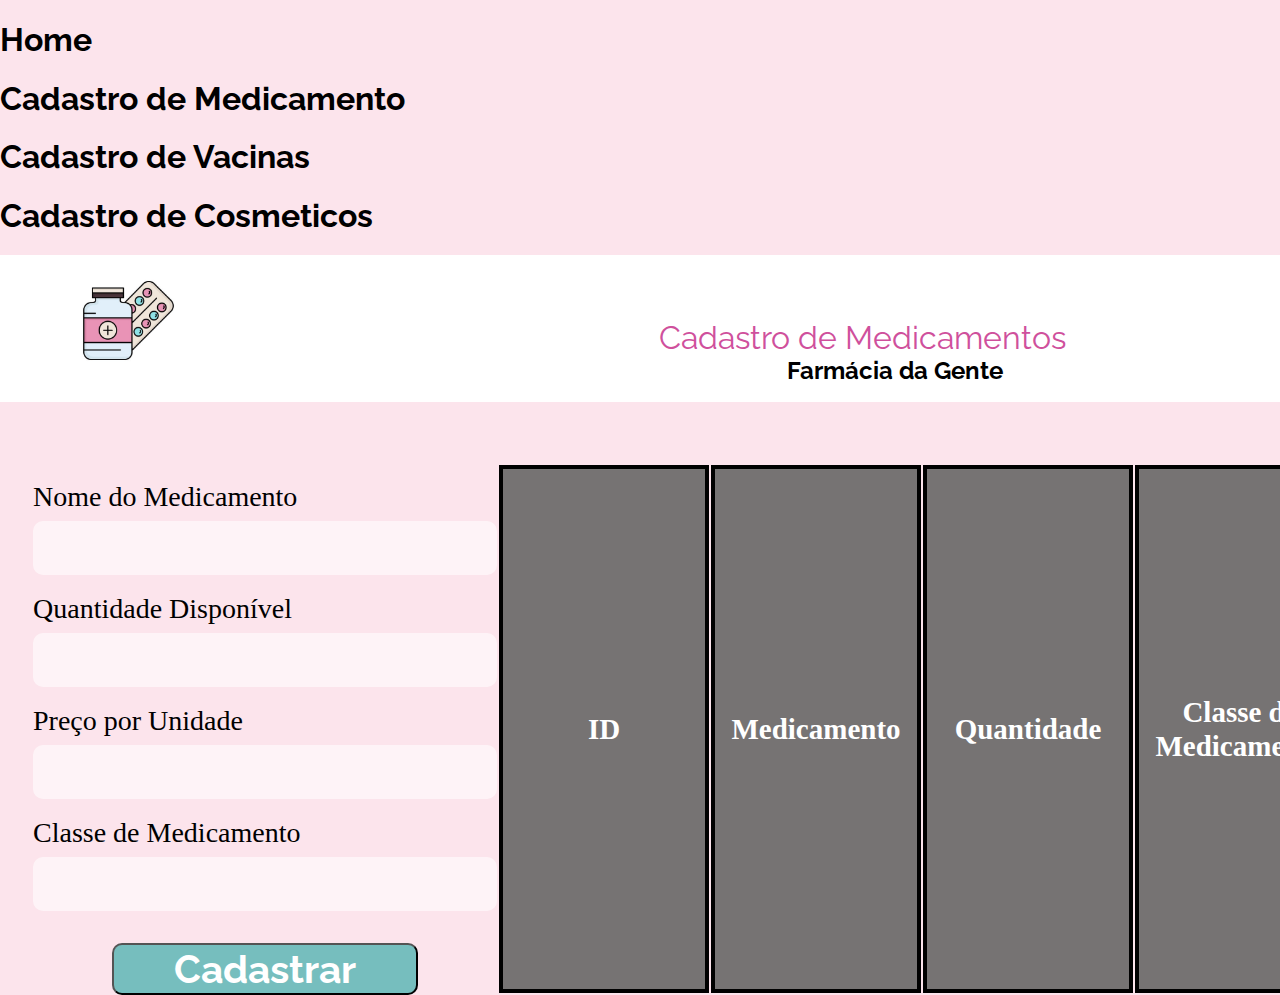
<file: index.html>
<!DOCTYPE html>
<html lang="pt-br">
<head>
    <meta charset="UTF-8">
    <meta http-equiv="X-UA-Compatible" content="IE=edge">
    <meta name="viewport" content="width=device-width, initial-scale=1.0">
    <link rel="stylesheet" href="style.css">
    <link href="https://fonts.googleapis.com/css2?family=Alegreya&family=Raleway&display=swap" rel="stylesheet">
    <title>Cadastro de Remedios</title>
</head>

<body>
    <section id="top_section"> 
        <h1>Home</h1>
        <h1>Cadastro de Medicamento</h1>
        <h1>Cadastro de Vacinas</h1>
        <h1>Cadastro de Cosmeticos</h1>
    </section>


    <header>
        <img class="logo" src="logo.png" alt="Logo CCXP">
            <div>
                <h1 class="title"> Cadastro de Medicamentos </h1>
                <h2 class="subtitle">Farmácia da Gente </h2>
            </div>

    </header>



    <section id="sec-form">
        <div id="form">
            <form onsubmit="addMed()">
                <label for="medName">Nome do Medicamento</label>
                <input autocomplete="off" type="text" required id="fname" name="medName">

                <label for="medQtd">Quantidade Disponível</label>
                <input autocomplete="off" type="text" required id="fqtd" name="medQtd">

                <label for="medPreco">Preço por Unidade </label>
                <input autocomplete="off" type="text" required id="fpreco" name="mePreco">

                <label for="metClass">Classe de Medicamento</label>
                <input style="margin-bottom: 2rem;" autocomplete="off" type="text" required id="fclass" name="metClass">
                
                <button class="submit-button" type="submit"> Cadastrar </button>
            </form>
        </div>

        <table id="dataTable">
            <tr>
                <th>ID</th>
                <th>Medicamento</th>
                <th>Quantidade</th>
                <th>Classe de Medicamento</th>
                <th>Remover</th>

            </tr>
             <!-- <tr>
                <td>Alfreds Futterkiste</td>
                <td>Maria Anders</td>
                <td>Germany</td>
                <td>Maria Anders</td>
                <td>Germany</td>
            </tr> -->
        </table>
    </section>


<script src="main.js"> </script>
    
</body>
</html>
</file>
<file: style.css>
html {
    background: #fce4ec;
}

body {

    font-family: 'Raleway';
    margin: 0px;
}

header {
    min-width: 100vh;
    background-color: white;
    display: grid;
    grid-auto-flow: column;
}

#top-section{
    min-width: 100vh;
    background-color: #76BEBE;
    color: white;
    display: flex;
    justify-content: space-around
}

.logo {
    padding-left: 3rem;
    padding-top: 1rem;
    padding-bottom: 2rem;
    width: 161px;

}

form {
    margin-left: 3rem;
    display: grid;
    grid-auto-flow: row;
    max-width: 467px;

}

input {
    box-sizing: border-box;
    border: none;
    max-width: 467px;
    height: 54px;
    background: rgba(255, 255, 255, 0.57);
    border-radius: 10px;
    padding: 0px;

}

label {
    padding-bottom: 7px;
    padding-top: 17px;
    font-size: 28px;
    line-height: 34px;
    font-family: 'Alegreya Sans SC';
}

.submit-button {
    background: #76BEBE;
    border-radius: 10px;
    width: 306px;
    height: 52px;
    color: white;
    font-family: 'Raleway';
    font-style: normal;
    font-weight: 700;
    font-size: 39px;
    line-height: 46px;
    text-align: center;
    margin: 0 auto;

}

th {
    background: #767373;
    color: white;
    border: 4px solid black;
    min-width: 200px;
    font-family: 'Alegreya Sans SC';
    font-style: normal;
    font-weight: 400px;
    font-size: 29px;
    line-height: 34px;
}

td {
    background: rgba(255, 255, 255, 0.57);
    border: 1px solid #767373;
    text-align: center;
    font-family: 'Alegreya Sans SC';

}


#info {
    width: 467px;
    height: 409px;
    background: rgba(255, 255, 255, 0.8);
    border-radius: 10px;
    text-align: center;
    display: flex;
    flex-direction: column;
    justify-content: center;
}

.title {
    padding-top: 4rem;
    padding-right: 4rem;
    color: #CF509C;
    font-weight: 400;
    margin: 0px;
    text-align: center;
}

.subtitle {
    margin: 0 auto;
    text-align: center;
}

#sec-form {
    padding-top: 56px;
    display: grid;
    grid-auto-flow: column;
    grid-auto-columns: 40vw;
    margin-top: 5px;
    margin-left: -15px;
    background: #fce4ec;
}
</file>
